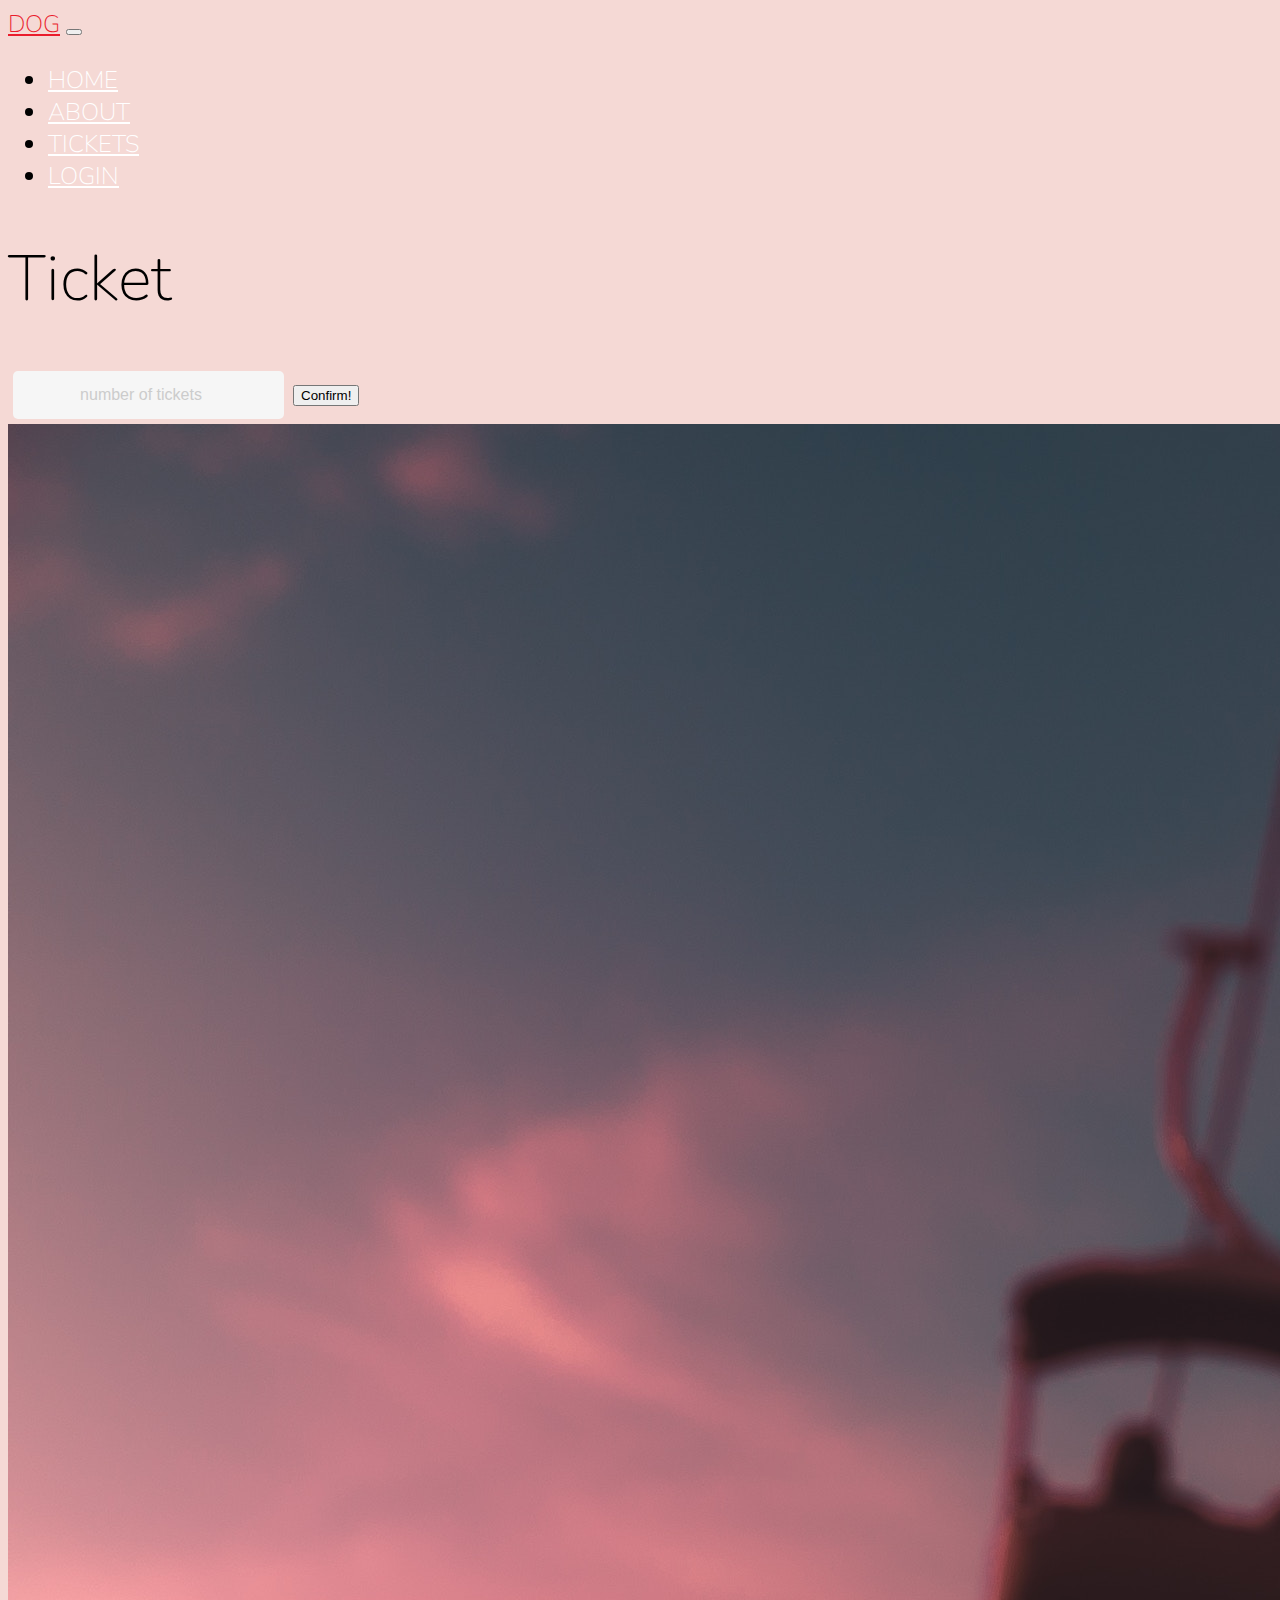
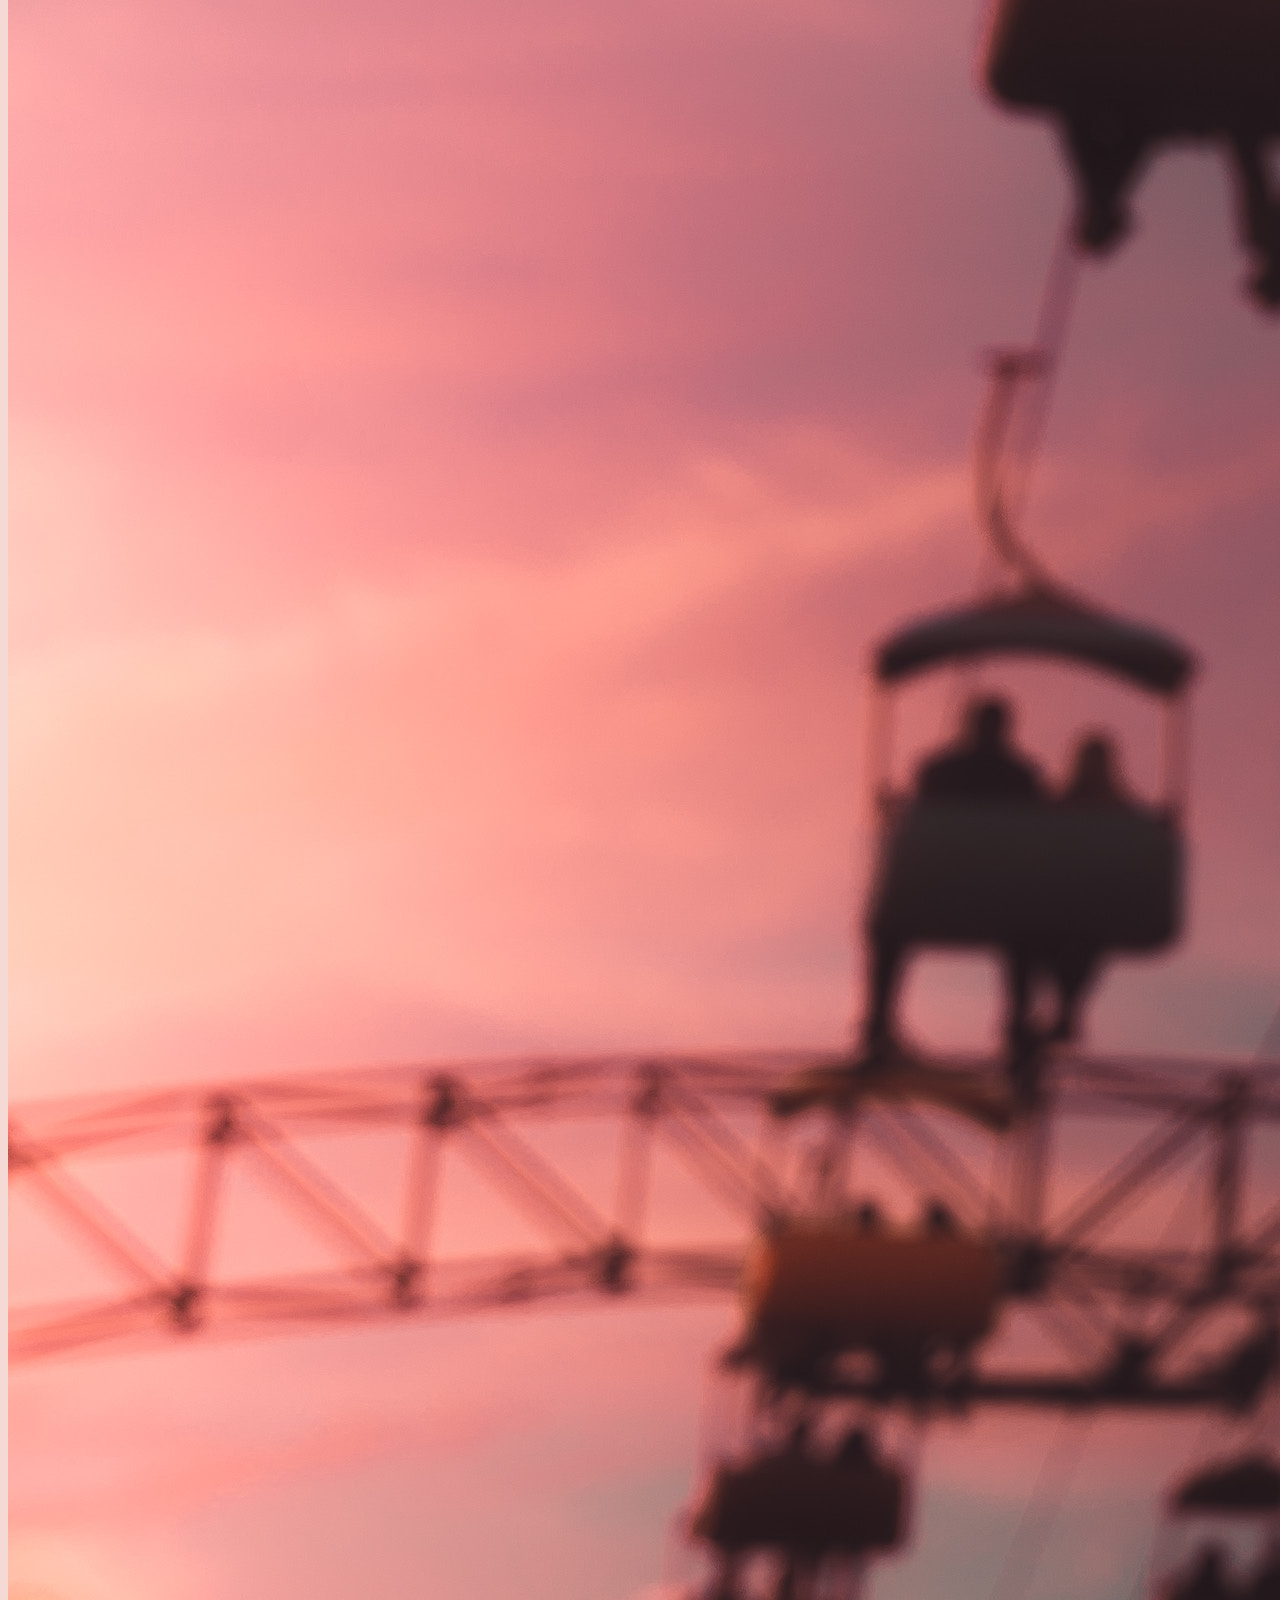
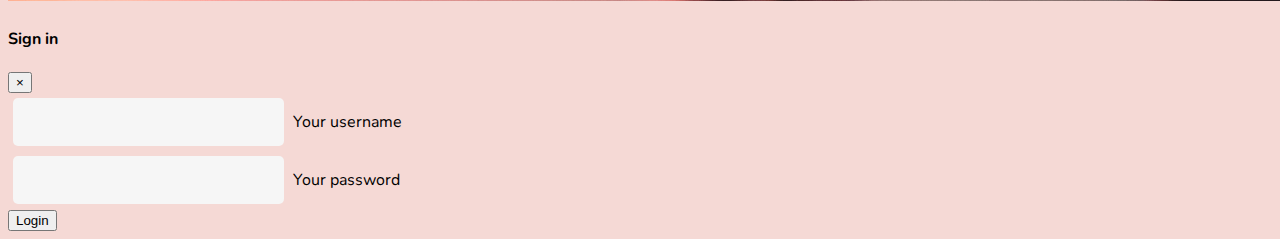
<file: ticket.html>
<!DOCTYPE html>
<html lang="en">
<head>
    <meta charset="utf-8">
    <meta name="viewport" content="width=device-width, initial-scale=1, shrink-to-fit=no">

    <!-- Google Font -->
    <link href="https://fonts.googleapis.com/css?family=Nunito:200,300,400,700" rel="stylesheet">

    <!-- Bootstrap CSS -->
    <link rel="stylesheet" href="https://stackpath.bootstrapcdn.com/bootstrap/4.1.3/css/bootstrap.min.css"
          integrity="sha384-MCw98/SFnGE8fJT3GXwEOngsV7Zt27NXFoaoApmYm81iuXoPkFOJwJ8ERdknLPMO"
          crossorigin="anonymous">

    <!-- Custom CSS -->
    <link rel="stylesheet" href="app.css">
    <title>Ticket</title>
</head>
<body>
    <nav id="mainNavbar" class="navbar navbar-dark navbar-expand-md py-0 fixed-top">
        <a href="#" class="navbar-brand">DOG</a>
        <button class="navbar-toggler" data-toggle="collapse" data-target="#navLinks" aria-label="Toggle navigation">
            <span class="navbar-toggler-icon"></span>
        </button>
        <div class="collapse navbar-collapse" id="navLinks">
            <ul class="navbar-nav">
                <li class="nav-item">
                    <a href="https://zyyedi.github.io/csc412lab/index.html" class="nav-link">HOME</a>
                </li>
                <li class="nav-item">
                    <a href="https://zyyedi.github.io/csc412lab/about.html" class="nav-link">ABOUT</a>
                </li>
                <li class="nav-item">
                    <a href="https://zyyedi.github.io/csc412lab/ticket.html" class="nav-link">TICKETS</a>
                </li>
                <li class="nav-item">
                    <a href="" data-toggle="modal" data-target="#modalLoginForm" class="nav-link">LOGIN</a>
                </li>

            </ul>
        </div>
    </nav>
    <section class="container-fluid px-0">
        <div class="row align-items-center">
            <div class="col-lg-6">
                <div id="headingGroup" class=" text-center mt-5">
                    <h1 class="">Ticket</h1>
                    <form action=#>
                        <input type="number" name="tickets" placeholder="number of tickets" id="tickets">
                        <button class="btn btn-success" onclick="isLogin()">Confirm!</button>
                    </form>
                </div>
            </div>
            <div class="col-lg-6">
                <img class="img-fluid" src="imgs/ticket.jpg" alt="">
            </div>
        </div>
    </section>

    <section>
        <div class="modal fade" id="modalLoginForm" tabindex="-1" role="dialog" aria-labelledby="myModalLabel"
             aria-hidden="true">
            <div class="modal-dialog" role="document">
                <div class="modal-content">
                    <div class="modal-header text-center">
                        <h4 class="modal-title w-100 font-weight-bold">Sign in</h4>
                        <button type="button" class="close" data-dismiss="modal" aria-label="Close">
                            <span aria-hidden="true">&times;</span>
                        </button>
                    </div>
                    <div class="modal-body mx-3">
                        <div class="md-form mb-5">
                            <i class="fas fa-envelope prefix grey-text"></i>
                            <input type="text" id="name" class="form-control validate">
                            <label>Your username</label>
                        </div>

                        <div class="md-form mb-4">
                            <i class="fas fa-lock prefix grey-text"></i>
                            <input type="password" id="psw" class="form-control validate">
                            <label>Your password</label>
                        </div>

                    </div>
                    <div class="modal-footer d-flex justify-content-center">
                        <button class="btn btn-success" onclick="getInfo()">Login</button>
                    </div>
                </div>
            </div>
        </div>


    </section>
    <script src="https://code.jquery.com/jquery-3.3.1.slim.min.js"
            integrity="sha384-q8i/X+965DzO0rT7abK41JStQIAqVgRVzpbzo5smXKp4YfRvH+8abtTE1Pi6jizo"
            crossorigin="anonymous"></script>
    <script src="https://cdnjs.cloudflare.com/ajax/libs/popper.js/1.14.3/umd/popper.min.js"
            integrity="sha384-ZMP7rVo3mIykV+2+9J3UJ46jBk0WLaUAdn689aCwoqbBJiSnjAK/l8WvCWPIPm49"
            crossorigin="anonymous"></script>
    <script src="https://stackpath.bootstrapcdn.com/bootstrap/4.1.3/js/bootstrap.min.js"
            integrity="sha384-ChfqqxuZUCnJSK3+MXmPNIyE6ZbWh2IMqE241rYiqJxyMiZ6OW/JmZQ5stwEULTy"
            crossorigin="anonymous"></script>
    <script src="app.js"></script>
    <script src="scroll.js"></script>
</body>
</html>
</file>
<file: app.css>
body {
    background: #f5d9d5 !important;
    font-family: "Nunito", sans-serif;
}

.blurb h2 {
    color: #EA1C2C;
    font-weight: 100;
    font-size: 2.5rem;
}

.blurb p {
    color: #f498b8;
    font-weight: 100;
    font-size: 1.125rem;
    line-height: 2;
}

.content {
    margin-top: 100px;
    margin-bottom: 100px;
}

#mainNavbar {
    font-size: 1.5rem;
    font-weight: 100;
}

#mainNavbar .nav-link {
    color: white;
}

#mainNavbar .nav-link:hover {
    color: #EA1C2C;
}

#mainNavbar .navbar-brand {
    color: #EA1C2C;
    font-size: 1.5rem;
}

#headingGroup span {
    color: #EA1C2C;
}

#headingGroup h1 {
    font-weight: 100;
    font-size: 4rem;
}

.navbar.scrolled {
    background: rgb(73, 147, 222);
    transition: background 500ms;
}

@media (max-width: 1200px) {
    #headingGroup h1 {
        font-weight: 100;
        font-size: 3rem;
    }

    .blurb h2 {
        font-size: 2rem;
    }
}

input[type=text], input[type=password], input[type=number] {
    background-color: #f6f6f6;
    border: none;
    color: #0d0d0d;
    padding: 15px 32px;
    text-align: center;
    text-decoration: none;
    display: inline-block;
    font-size: 16px;
    margin: 5px;
    -webkit-transition: all 0.5s ease-in-out;
    -moz-transition: all 0.5s ease-in-out;
    -o-transition: all 0.5s ease-in-out;
    transition: all 0.5s ease-in-out;
    -webkit-border-radius: 5px 5px 5px 5px;
    border-radius: 5px 5px 5px 5px;
}

input[type=text]:focus, input[type=password]:focus, input[type=number]:focus {
    background-color: #fff;
    border-bottom: 2px solid #5fbae9;
}

input[type=text]::placeholder, input[type=password]::placeholder, input[type=number]::placeholder {
    color: #cccccc;
}
</file>
